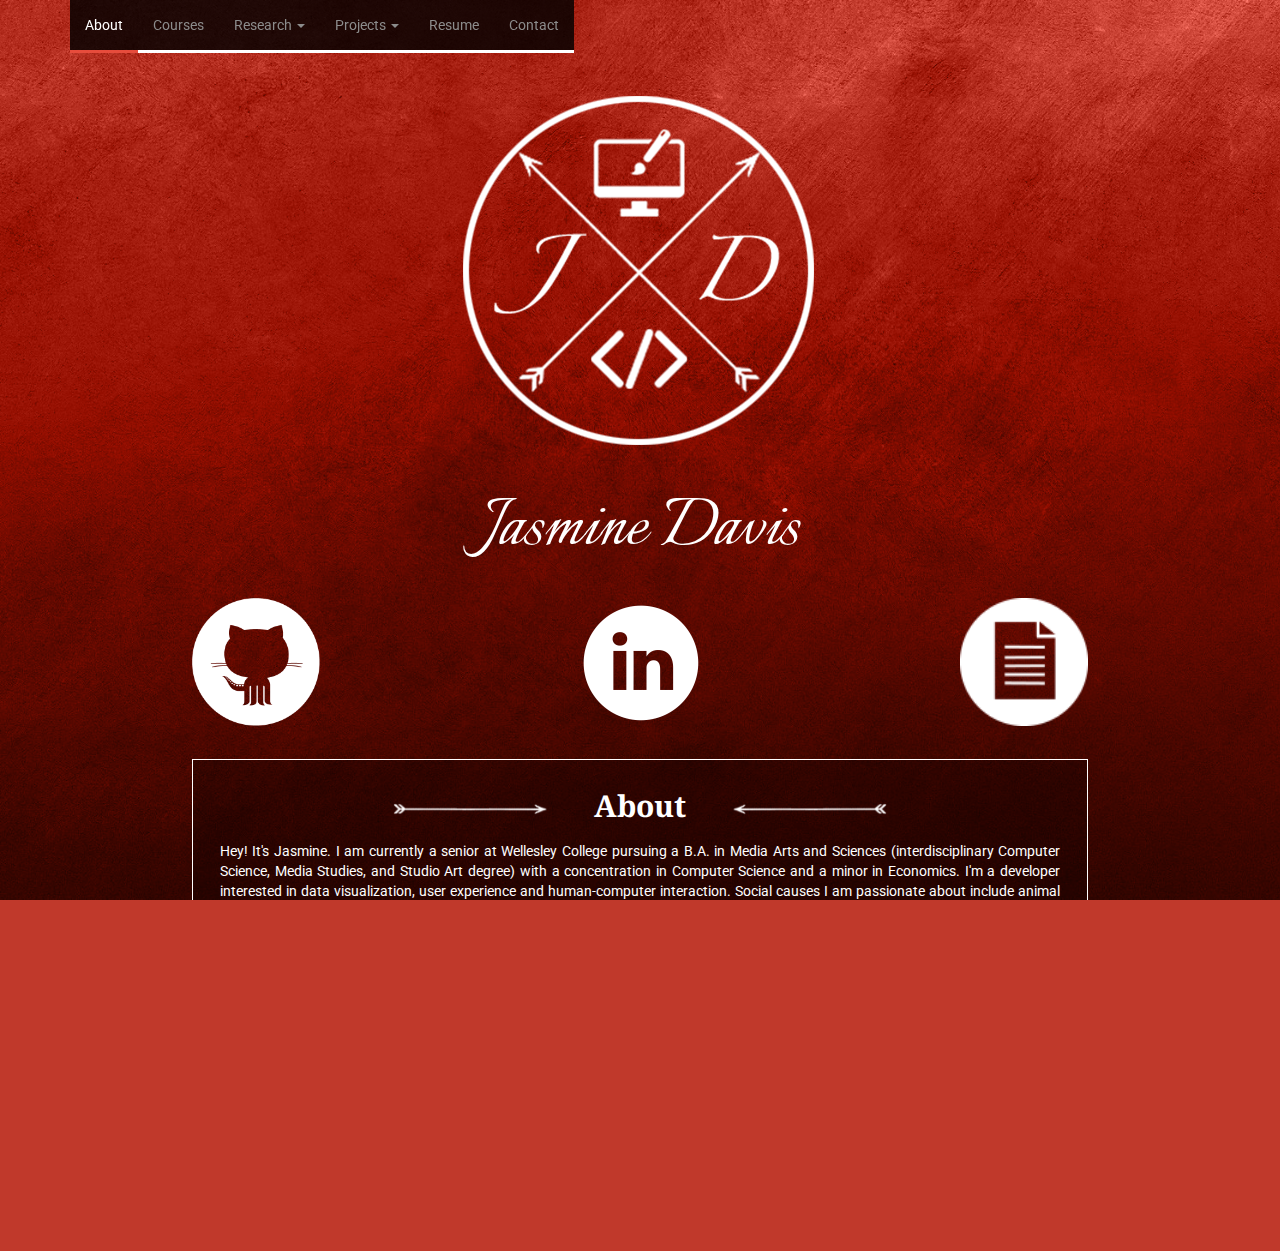
<file: index.html>
<!DOCTYPE html>
<!--
FILE NAME: index.html
WRITTEN BY: Jasmine Davis
DATE: September 24, 2016
Last Modified: 5/9/17
PURPOSE: Home page for personal website.
-->

<html lang="en">

  <head>
    <meta charset="utf-8">
    <meta http-equiv="X-UA-Compatible" content="IE=edge">
    <meta name="viewport" content="width=device-width, initial-scale=1">
    <meta name="author" content="Jasmine Davis">
    <meta name="keywords" content="front end, front-end, user experience, UI, UX, user experience design, software developer, wellesley, wellesley college, jasmine davis, human-computer interaction, HCI "/>
    <meta name="description" content="Technical Portfolio & Personal Website of Jasmine Davis, Wellesley College '17"/>
    <meta property="og:title" content="Technical Portfolio of Jasmine Davis, Wellesley College '17"/>
    <meta property="og:type" content="personal.website"/>
    <meta property="og:description" content="Technical Portfolio & Personal Website of Jasmine Davis, Wellesley College '17"/>

    <title>Technical Portfolio of Jasmine Davis, Wellesley College '17</title>
    <!--
    <meta property=”og:image” content=”???”/> //use this to sepcify the square image that accompanies websites shared on Facebook
    <meta property=”og:url” content=”http://jdavis4.github.io”/>
    -->

    <!-- CSS -->
    <link href="css/bootstrap.min.css" rel="stylesheet">
    <link href="css/style.css" rel="stylesheet">

    <!-- HTML5 shim and Respond.js for IE8 support of HTML5 elements and media queries -->
    <!-- WARNING: Respond.js doesn't work if you view the page via file:// -->
    <!--[if lt IE 9]>
      <script src="https://oss.maxcdn.com/html5shiv/3.7.3/html5shiv.min.js"></script>
      <script src="https://oss.maxcdn.com/respond/1.4.2/respond.min.js"></script>
    <![endif]-->

  </head>

  <body>
    <!-- SCRIPTS -->
    <!-- jQuery (necessary for Bootstrap's JavaScript plugins) -->
    <script src="https://ajax.googleapis.com/ajax/libs/jquery/1.12.4/jquery.min.js"></script>
    <!-- Include all compiled plugins (below), or include individual files as needed -->
    <script src="js/bootstrap.min.js"></script>


    <!-- WEBSITE CONTENT -->
    <header>
      <!-- NAVIGATION BAR -->
      <nav class="navbar navbar-default navbar-static-top">
        <div class="container-fluid container">
          <!-- Brand and toggle get grouped for better mobile display -->
          <div class="navbar-header">
            <button type="button" class="navbar-toggle collapsed" data-toggle="collapse" data-target="#bs-example-navbar-collapse-1" aria-expanded="false">
              <span class="sr-only">Toggle navigation</span>
              <span class="icon-bar"></span>
              <span class="icon-bar"></span>
              <span class="icon-bar"></span>
            </button>
          </div>

          <!-- Collect the nav links, forms, and other content for toggling -->
          <div class="collapse navbar-collapse" id="bs-example-navbar-collapse-1">
            <ul class="nav navbar-nav">
              <li class="active"><a href="./index.html">About <span class="sr-only">(current)</span></a></li>
              <li><a href="./courses.html">Courses</a></li>
              <!-- NAVIGATION BAR: Research -->
              <li class="dropdown">
                <a href="./research.html" class="dropdown-toggle" data-toggle="dropdown" role="button" aria-haspopup="true" aria-expanded="false">Research <span class="caret"></span></a>
                <ul class="dropdown-menu">
                  <li><a href="./research.html#tangibac">BacToMars (2017)</a></li>
                  <li><a href="./research.html#holomuse">HoloMuse (2017)</a></li>
                  <li><a href="./research.html#pgp">Personal Genomics (2015)</a></li>
                  <li><a href="./research.html#bci">Brain-Computer Interaction (2014)</a></li>
                </ul>
              </li>
              <!-- NAVIGATION BAR: Projects -->
              <li class="dropdown">
                <a href="./projects.html" class="dropdown-toggle" data-toggle="dropdown" role="button" aria-haspopup="true" aria-expanded="false">Projects <span class="caret"></span></a>
                <ul class="dropdown-menu">
                  <li><a href="./projects.html">This page is being updated!</a></li>
                  <!-- <li><a href="./projects.html#claw">The Claw Animation (2013)</a></li>
                  <li><a href="./projects.html#scrabble">Scrabble (2014)</a></li>
                  <li><a href="./projects.html#kinoma">Kinoma (2014)</a></li>
                  <li><a href="./projects.html#munchmate">MunchMate (2015)</a></li>
                  <li><a href="./projects.html#hbs">Harvard Business School Work Time Summary Visualization (2015)</a></li>
                  <li><a href="./projects.html#dory">Dory Fish Tank Interactable Animation (2015)</a></li>
                  <li><a href="./projects.html#catastrohphe">CATastrohphe (2016)</a></li>
                  <li><a href="./projects.html#mummys-return">Mummy's Return (2016)</a></li>
                  <li><a href="./projects.html#pih-stork-solutions">PIH Stork Solutions (WHACK 2016)</a></li> -->
                </ul>
              </li>
              <li><a href="https://drive.google.com/file/d/0B0dba4gXOazwc2tCT2NlbG1IYTQ/view?usp=sharing">Resume</a></li>
              <li><a href="./contact.html">Contact</a></li>
            </ul>
          </div><!-- /.navbar-collapse -->
        </div><!-- /.container-fluid -->
      </nav>
    </header>

    <!-- PERSONAL ICON IMG & NAME HEADER -->
    <img id="resume-icon" class="centered" src="images/resume-icon-white.png" alt="Resume Icon">
    <h1 class="section-header">Jasmine Davis</h1>
    <!-- GITHUB/LINKEDIN/RESUME LINKS & ICON -->
    <div class="inline">
      <a href="https://github.com/jdavis4" class="spacer"><img class="logo" src="./images/github-logo-round2.png" alt="GitHub" title="GitHub"></a>
      <a href="https://www.linkedin.com/in/jasminedavis4" class="spacer"><img class="logo" src="./images/linkedin-logo-round.png" alt="LinkedIn" title="LinkedIn"></a>
      <a href="https://drive.google.com/file/d/0B0dba4gXOazwc2tCT2NlbG1IYTQ/view?usp=sharing" class="spacer"><img class="logo" src="./images/resume-logo-round.png" alt="Resume" title="Resume"></a>
    </div>



    <div class="section-content">
      <div class="inline"> <h2 class="section-header">
        <img class="spacer" src="./images/arrow-right.png" alt="Right arrow space holder">
        <em>About</em>
        <img class="spacer" src="./images/arrow-left.png" alt="Left arrow space holder">
      </h2></div>
      <p>Hey! It's Jasmine. I am currently a senior at Wellesley College pursuing a B.A. in
      Media Arts and Sciences (interdisciplinary Computer Science, Media Studies,
      and Studio Art degree) with a concentration in Computer Science and a
      minor in Economics. I'm a developer interested in data visualization,
      user experience and human-computer interaction. Social causes I am passionate about include animal welfare and outreach to minorities and children within the tech world, exposing them to the wealth of opportunities that are available. Outside of academics, I love fencing, equestrian, and reading. You can often find me out and about in Boston, on the hunt for the best coffee shops.</p>
      <img
        id="about-me-icon"
        class="img-circle centered"
        src="images/jasmine+rey.jpg"
        alt="Jasmine and her dog, Rey"
        width="150"
        >
        <p style="text-align: center; "><i>This website is in the process of being redesigned, updated, and optimized for mobile interfaces. <br> Incomplete pages or content will be completed soon.<br> Thank you for stopping by!<br> - Jasmine</i></p>
    </div>

    <footer>    </footer>
  </body>

</html>
</file>
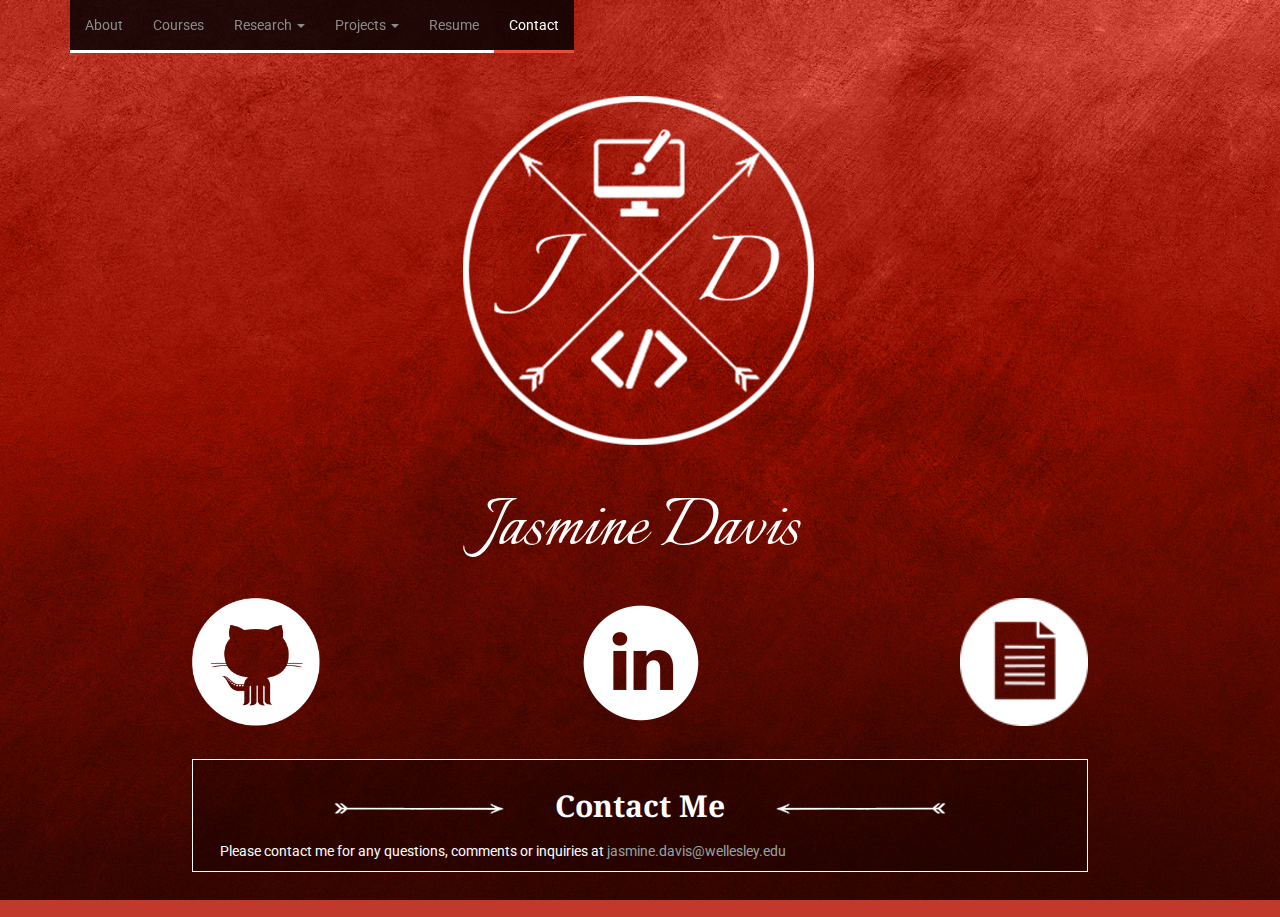
<file: contact.html>
<!DOCTYPE html>
<!--
FILE NAME: index.html
WRITTEN BY: Jasmine Davis
DATE: September 24, 2016
PURPOSE: Home page for personal website.
-->

<html lang="en">

  <head>
    <meta charset="utf-8">
    <meta http-equiv="X-UA-Compatible" content="IE=edge">
    <meta name="viewport" content="width=device-width, initial-scale=1">
    <meta name="author" content="Jasmine Davis">
    <meta name="keywords" content="front end, front-end, user experience, UI, UX, user experience design, software developer, wellesley, wellesley college, jasmine davis, human-computer interaction, HCI "/>
    <meta name="description" content="Technical Portfolio & Personal Website of Jasmine Davis, Wellesley College '17"/>
    <meta property="og:title" content="Technical Portfolio of Jasmine Davis, Wellesley College '17"/>
    <meta property="og:type" content="personal.website"/>
    <meta property="og:description" content="Technical Portfolio & Personal Website of Jasmine Davis, Wellesley College '17"/>

    <title>Technical Portfolio of Jasmine Davis, Wellesley College '17</title>
    <!--
    <meta property=”og:image” content=”???”/> //use this to sepcify the square image that accompanies websites shared on Facebook
    <meta property=”og:url” content=”http://jdavis4.github.io”/>
    -->

    <!-- CSS -->
    <link href="css/bootstrap.min.css" rel="stylesheet">
    <link href="css/style.css" rel="stylesheet">

    <!-- HTML5 shim and Respond.js for IE8 support of HTML5 elements and media queries -->
    <!-- WARNING: Respond.js doesn't work if you view the page via file:// -->
    <!--[if lt IE 9]>
      <script src="https://oss.maxcdn.com/html5shiv/3.7.3/html5shiv.min.js"></script>
      <script src="https://oss.maxcdn.com/respond/1.4.2/respond.min.js"></script>
    <![endif]-->

  </head>

  <body>
    <!-- SCRIPTS -->
    <!-- jQuery (necessary for Bootstrap's JavaScript plugins) -->
    <script src="https://ajax.googleapis.com/ajax/libs/jquery/1.12.4/jquery.min.js"></script>
    <!-- Include all compiled plugins (below), or include individual files as needed -->
    <script src="js/bootstrap.min.js"></script>


    <!-- WEBSITE CONTENT -->
    <header>
      <!-- NAVIGATION BAR -->
      <nav class="navbar navbar-default navbar-static-top">
        <div class="container-fluid container">
          <!-- Brand and toggle get grouped for better mobile display -->
          <div class="navbar-header">
            <button type="button" class="navbar-toggle collapsed" data-toggle="collapse" data-target="#bs-example-navbar-collapse-1" aria-expanded="false">
              <span class="sr-only">Toggle navigation</span>
              <span class="icon-bar"></span>
              <span class="icon-bar"></span>
              <span class="icon-bar"></span>
            </button>
            <!-- <a class="navbar-brand" href="#">!</a> -->
          </div>

          <!-- Collect the nav links, forms, and other content for toggling -->
          <div class="collapse navbar-collapse" id="bs-example-navbar-collapse-1">
            <ul class="nav navbar-nav">
              <li><a href="./index.html">About <span class="sr-only">(current)</span></a></li>
              <li><a href="./courses.html">Courses</a></li>
              <!-- NAVIGATION BAR: Research -->
              <li class="dropdown">
                <a href="./research.html" class="dropdown-toggle" data-toggle="dropdown" role="button" aria-haspopup="true" aria-expanded="false">Research <span class="caret"></span></a>
                <ul class="dropdown-menu">
                  <li><a href="./research.html#tangibac">BacToMars (2017)</a></li>
                  <li><a href="./research.html#holomuse">HoloMuse (2017)</a></li>
                  <li><a href="./research.html#pgp">Personal Genomics (2015)</a></li>
                  <li><a href="./research.html#bci">Brain-Computer Interaction (2014)</a></li>
                </ul>
              </li>
              <!-- NAVIGATION BAR: Projects -->
              <li class="dropdown">
                <a href="./projects.html" class="dropdown-toggle" data-toggle="dropdown" role="button" aria-haspopup="true" aria-expanded="false">Projects <span class="caret"></span></a>
                <ul class="dropdown-menu">
                  <li><a href="./projects.html">This page is being updated!</a></li>
                  <!-- <li><a href="./projects.html#claw">The Claw Animation (2013)</a></li>
                  <li><a href="./projects.html#scrabble">Scrabble (2014)</a></li>
                  <li><a href="./projects.html#kinoma">Kinoma (2014)</a></li>
                  <li><a href="./projects.html#munchmate">MunchMate (2015)</a></li>
                  <li><a href="./projects.html#hbs">Harvard Business School Work Time Summary Visualization (2015)</a></li>
                  <li><a href="./projects.html#dory">Dory Fish Tank Interactable Animation (2015)</a></li>
                  <li><a href="./projects.html#catastrohphe">CATastrohphe (2016)</a></li>
                  <li><a href="./projects.html#mummys-return">Mummy's Return (2016)</a></li>
                  <li><a href="./projects.html#pih-stork-solutions">PIH Stork Solutions (WHACK 2016)</a></li> -->
                </ul>
              </li>
              <li><a href="https://drive.google.com/file/d/0B0dba4gXOazwc2tCT2NlbG1IYTQ/view?usp=sharing">Resume</a></li>
              <li class="active"><a href="./contact.html">Contact <span class="sr-only">(current)</span></a></li>
            </ul>
          </div><!-- /.navbar-collapse -->
        </div><!-- /.container-fluid -->
      </nav>
    </header>

    <!-- PERSONAL ICON IMG & NAME HEADER -->
    <img id="resume-icon" class="centered" src="images/resume-icon-white.png" alt="Resume Icon">
    <h1 class="section-header">Jasmine Davis</h1>
    <!-- GITHUB/LINKEDIN/RESUME LINKS & ICON -->
    <div class="inline">
      <a href="https://github.com/jdavis4" class="spacer"><img class="logo" src="./images/github-logo-round2.png" alt="GitHub" title="GitHub"></a>
      <a href="https://www.linkedin.com/in/jasminedavis4" class="spacer"><img class="logo" src="./images/linkedin-logo-round.png" alt="LinkedIn" title="LinkedIn"></a>
      <a href="https://drive.google.com/file/d/0B0dba4gXOazwc2tCT2NlbG1IYTQ/view?usp=sharing" class="spacer"><img class="logo" src="./images/resume-logo-round.png" alt="Resume" title="Resume"></a>
    </div>



    <div class="section-content">
      <div class="inline"> <h2 class="section-header">
        <img class="spacer" src="./images/arrow-right.png" alt="Right arrow space holder">
        <em>Contact Me</em>
        <img class="spacer" src="./images/arrow-left.png" alt="Left arrow space holder">
      </h2></div>
      <p>Please contact me for any questions, comments or inquiries at <a href="mailto:jasmine.davis@wellesley.edu?subject=Mail from Personal Website">jasmine.davis@wellesley.edu</a> </p>
    </div>


    <footer>    </footer>
  </body>

</html>
</file>
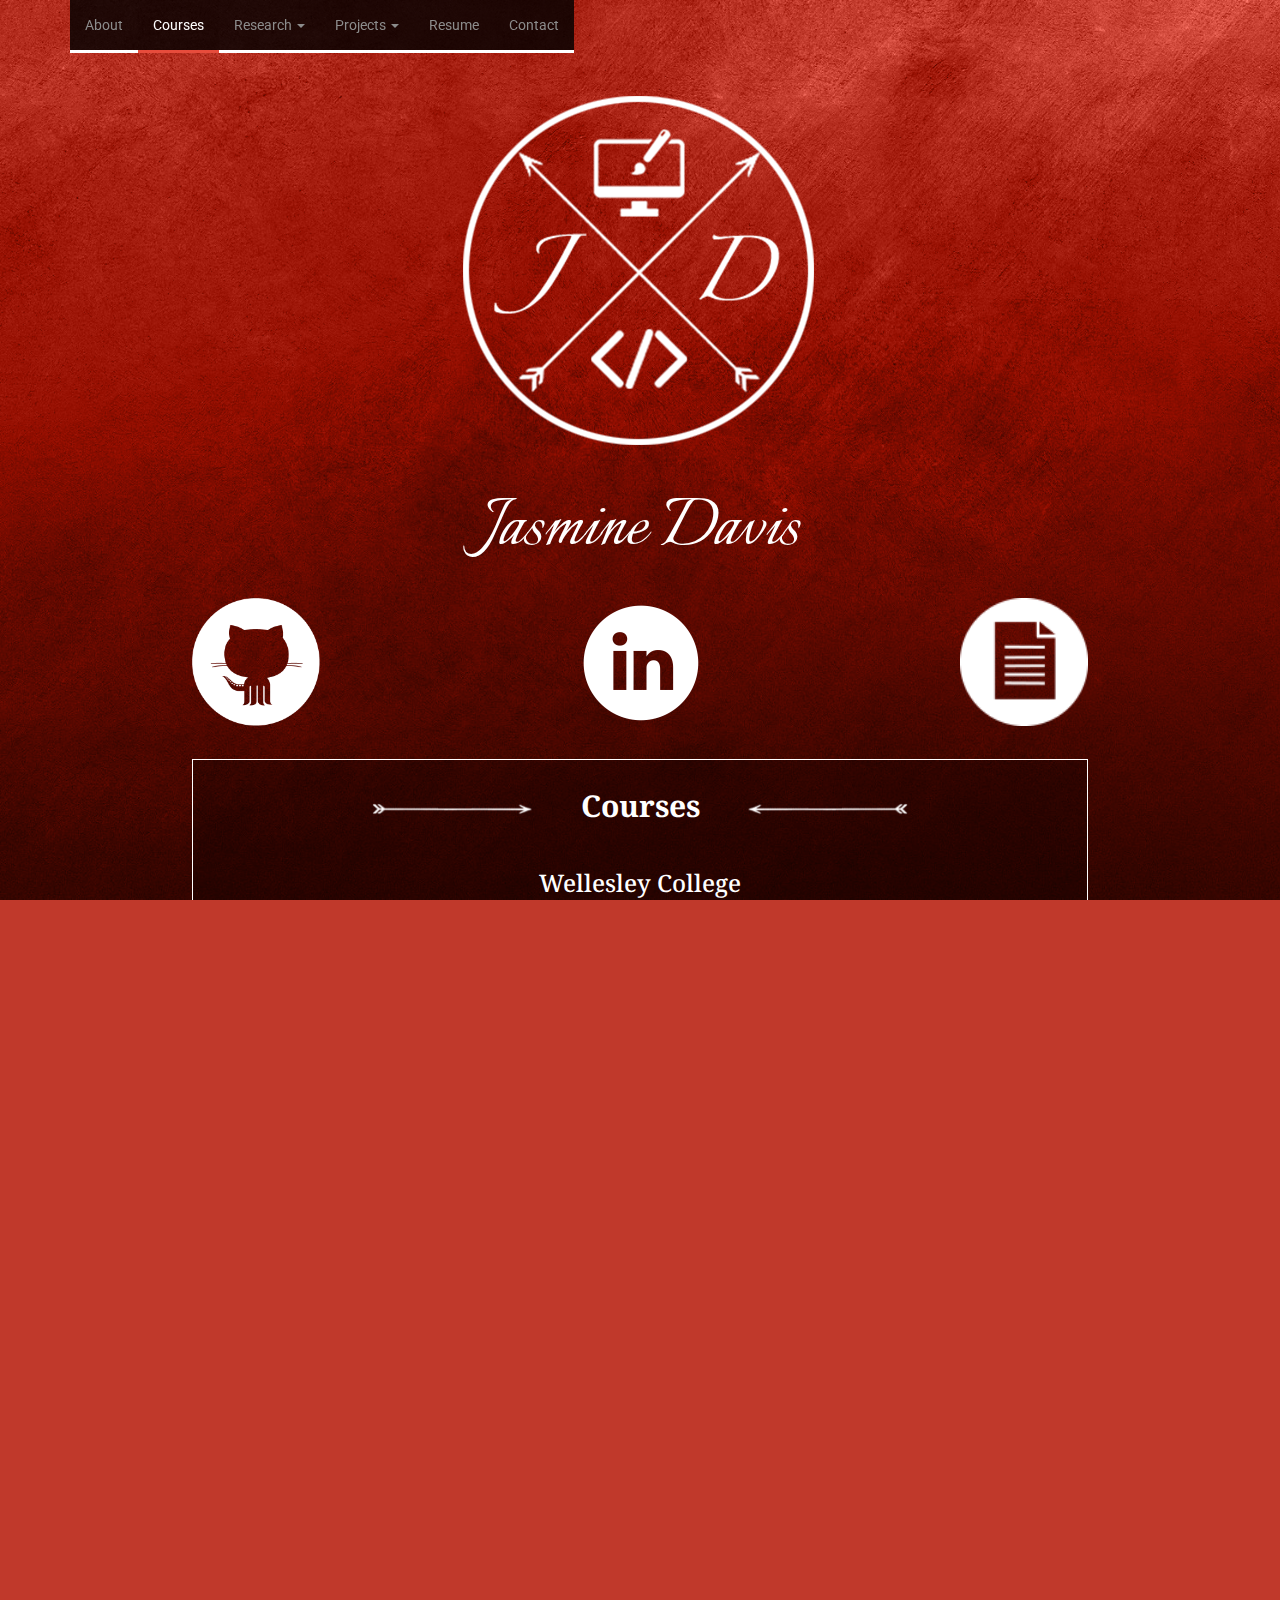
<file: courses.html>
<!DOCTYPE html>
<!--
FILE NAME: courses.html
WRITTEN BY: Jasmine Davis
DATE: September 24, 2016
Last Modified: May 9, 2017
PURPOSE: Courses page for personal website.
-->

<html lang="en">

  <head>
    <meta charset="utf-8">
    <meta http-equiv="X-UA-Compatible" content="IE=edge">
    <meta name="viewport" content="width=device-width, initial-scale=1">
    <meta name="author" content="Jasmine Davis">
    <meta name="keywords" content="front end, front-end, user experience, UI, UX, user experience design, software developer, wellesley, wellesley college, jasmine davis, human-computer interaction, HCI "/>
    <meta name="description" content="Technical Portfolio & Personal Website of Jasmine Davis, Wellesley College '17"/>
    <meta property="og:title" content="Technical Portfolio of Jasmine Davis, Wellesley College '17"/>
    <meta property="og:type" content="personal.website"/>
    <meta property="og:description" content="Technical Portfolio & Personal Website of Jasmine Davis, Wellesley College '17"/>

    <title>Technical Portfolio of Jasmine Davis, Wellesley College '17</title>
    <!--
    <meta property=”og:image” content=”???”/> //use this to sepcify the square image that accompanies websites shared on Facebook
    <meta property=”og:url” content=”http://jdavis4.github.io”/>
    -->

    <!-- CSS -->
    <link href="css/bootstrap.min.css" rel="stylesheet">
    <link href="css/style.css" rel="stylesheet">

    <!-- HTML5 shim and Respond.js for IE8 support of HTML5 elements and media queries -->
    <!-- WARNING: Respond.js doesn't work if you view the page via file:// -->
    <!--[if lt IE 9]>
      <script src="https://oss.maxcdn.com/html5shiv/3.7.3/html5shiv.min.js"></script>
      <script src="https://oss.maxcdn.com/respond/1.4.2/respond.min.js"></script>
    <![endif]-->

  </head>

  <body>
    <!-- SCRIPTS -->
    <!-- jQuery (necessary for Bootstrap's JavaScript plugins) -->
    <script src="https://ajax.googleapis.com/ajax/libs/jquery/1.12.4/jquery.min.js"></script>
    <!-- Include all compiled plugins (below), or include individual files as needed -->
    <script src="js/bootstrap.min.js"></script>


    <!-- WEBSITE CONTENT -->
    <header>
      <!-- NAVIGATION BAR -->
      <nav class="navbar navbar-default navbar-static-top">
        <div class="container-fluid container">
        <!-- Brand and toggle get grouped for better mobile display -->
        <div class="navbar-header">
          <button type="button" class="navbar-toggle collapsed" data-toggle="collapse" data-target="#bs-example-navbar-collapse-1" aria-expanded="false">
            <span class="sr-only">Toggle navigation</span>
            <span class="icon-bar"></span>
            <span class="icon-bar"></span>
            <span class="icon-bar"></span>
          </button>
          <!-- <a class="navbar-brand" href="#">!</a> -->
        </div>

        <!-- Collect the nav links, forms, and other content for toggling -->
        <div class="collapse navbar-collapse" id="bs-example-navbar-collapse-1">
          <ul class="nav navbar-nav">
            <li><a href="./index.html">About</a></li>
            <li class="active"><a href="./courses.html">Courses<span class="sr-only">(current)</span></a></li>
            <!-- NAVIGATION BAR: Research -->
            <li class="dropdown">
              <a href="./research.html" class="dropdown-toggle" data-toggle="dropdown" role="button" aria-haspopup="true" aria-expanded="false">Research <span class="caret"></span></a>
              <ul class="dropdown-menu">
                <li><a href="./research.html#tangibac">BacToMars (2017)</a></li>
                <li><a href="./research.html#holomuse">HoloMuse (2017)</a></li>
                <li><a href="./research.html#pgp">Personal Genomics (2015)</a></li>
                <li><a href="./research.html#bci">Brain-Computer Interaction (2014)</a></li>
              </ul>
            </li>
            <!-- NAVIGATION BAR: Projects -->
            <li class="dropdown">
              <a href="./projects.html" class="dropdown-toggle" data-toggle="dropdown" role="button" aria-haspopup="true" aria-expanded="false">Projects <span class="caret"></span></a>
              <ul class="dropdown-menu">
                <li><a href="./projects.html">This page is being updated!</a></li>
                <!-- <li><a href="./projects.html#claw">The Claw Animation (2013)</a></li>
                <li><a href="./projects.html#scrabble">Scrabble (2014)</a></li>
                <li><a href="./projects.html#kinoma">Kinoma (2014)</a></li>
                <li><a href="./projects.html#munchmate">MunchMate (2015)</a></li>
                <li><a href="./projects.html#hbs">Harvard Business School Work Time Summary Visualization (2015)</a></li>
                <li><a href="./projects.html#dory">Dory Fish Tank Interactable Animation (2015)</a></li>
                <li><a href="./projects.html#catastrohphe">CATastrohphe (2016)</a></li>
                <li><a href="./projects.html#mummys-return">Mummy's Return (2016)</a></li>
                <li><a href="./projects.html#pih-stork-solutions">PIH Stork Solutions (WHACK 2016)</a></li> -->
              </ul>
            </li>
            <li><a href="https://drive.google.com/file/d/0B0dba4gXOazwc2tCT2NlbG1IYTQ/view?usp=sharing">Resume</a></li>
            <li><a href="./contact.html">Contact</a></li>
          </ul>
        </div><!-- /.navbar-collapse -->
      </div><!-- /.container-fluid -->
      </nav>
    </header>

    <!-- PERSONAL ICON IMG & NAME HEADER -->
    <img id="resume-icon" class="centered" src="images/resume-icon-white.png" alt="Personal Icon">
    <h1 class="section-header">Jasmine Davis</h1>
    <!-- GITHUB/LINKEDIN/RESUME LINKS & ICON -->
    <div class="inline">
      <a href="https://github.com/jdavis4" class="spacer"><img class="logo" src="./images/github-logo-round2.png" alt="GitHub" title="GitHub"></a>
      <a href="https://www.linkedin.com/in/jasminedavis4" class="spacer"><img class="logo" src="./images/linkedin-logo-round.png" alt="LinkedIn" title="LinkedIn"></a>
      <a href="https://drive.google.com/file/d/0B0dba4gXOazwc2tCT2NlbG1IYTQ/view?usp=sharing" class="spacer"><img class="logo" src="./images/resume-logo-round.png" alt="Resume" title="Resume"></a>
    </div>

    <!-- PAGE (courses.html) CONTENT -->
    <div class="section-content">
      <div class="inline"> <h2 class="section-header">
        <img class="spacer" src="./images/arrow-right.png" alt="Right arrow space holder">
        <em>Courses</em>
        <img class="spacer" src="./images/arrow-left.png" alt="Left arrow space holder">
      </h2></div>
      <p><h3 class="section-header">Wellesley College<br><small class="section-header-small">Wellesley, MA, USA</small></h3>
        <ul>
          <li>Computer Programming and Problem Solving (CS 111)</li>
          <li>Computing for the Socio-Techno Web (CS 115)</li>
          <li>Data Structures with Lab (CS 230)</li>
          <li>Human-Computer Interaction (CS 220)</li>
          <li>Computer Networks (CS 242)</li>
          <li>Tangible User Interfaces (CS 320)</li>
          <li>Intro to Computer Graphics (CS 307)</li>
          <li>Databases with Web Interfaces (CS 304)</li>
          <li>Media Arts and Science Independent Study (Data Visualization on MultiTaction screens) (MAS 350)</li>
          <li>Media Arts and Science Independent Study (Kinoma Competition) (MAS 350)</li>
          <li>Media Arts and Science Independent Study (HoloMuse) (MAS 350)</li>
          <li>2D Design (ARTS 109)</li>
          <li>Arts 115 Word & Image Studio (WRIT 115)</li>
          <li>Digital Imaging (ARTS 221)</li>
          <li>Dynamic User Interfaces (ARTS 255)</li>
          <li>Alternative Print Methods (ARTS 223)</li>
        </ul>
        <br>
        <ul>
          <li>Principles to Microeconomics (ECON 101)</li>
          <li>Principles to Macroeconomics (ECON 102)</li>
          <li>Intro to Probability and Statistical Methods (ECON 103)</li>
          <li>Health Economics (ECON 232)</li>
          <li>Environmental and Resource Economics (ECON 282)</li>
        </ul>
      </p>

      <p>
        <h3 class="section-header">Danish Institute of Study Abroad<br><small class="section-header-small">Copenhagen, Denmark</small></h3>
        <ul>
          <li>Digital Media and Marketng</li>
          <li>Game Development: Programming and Practice</li>
          <li>Artificial Intelligence</li>
    </div>

    <footer>
    </footer
  </body>

</html>
</file>
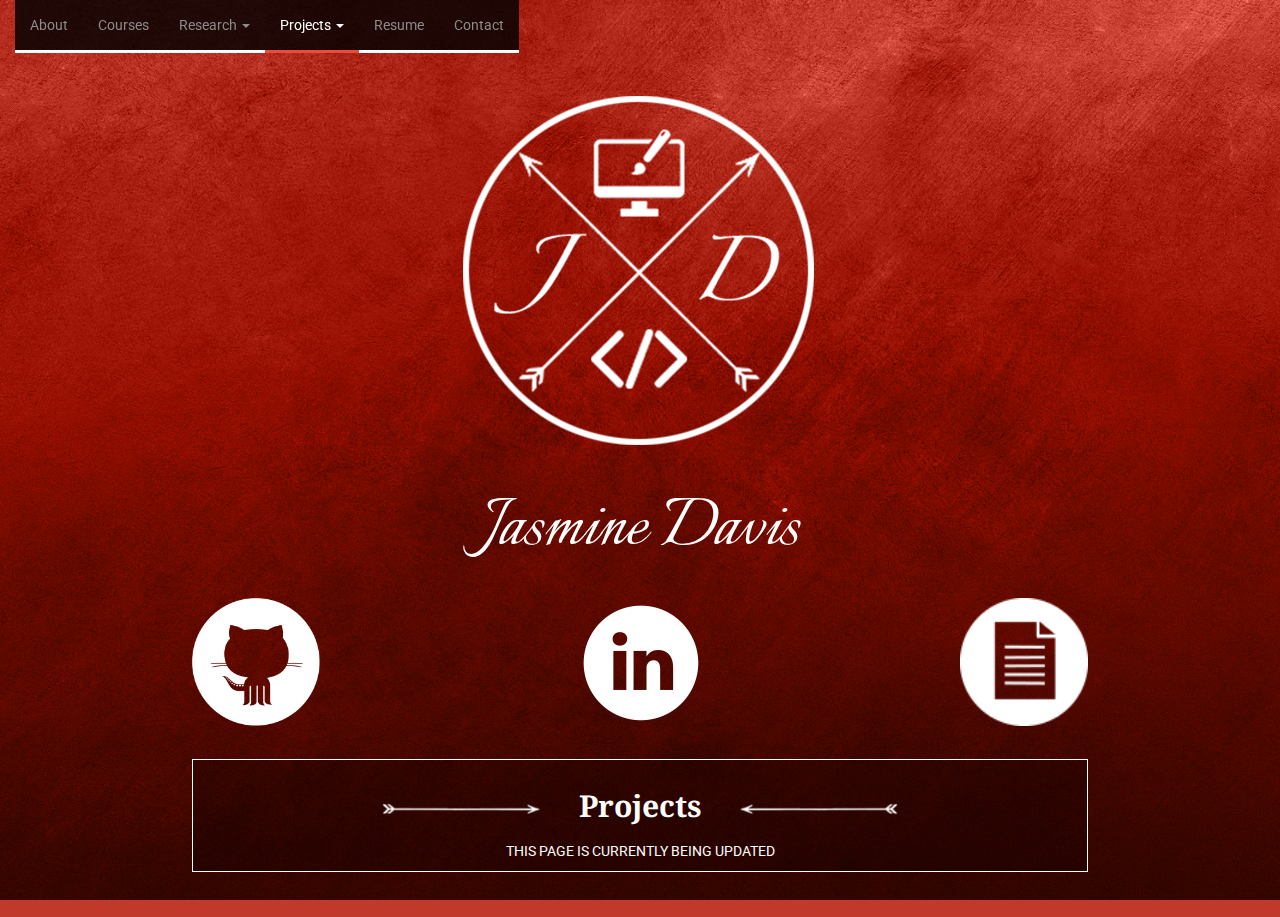
<file: projects.html>
<!DOCTYPE html>
<!--
FILE NAME: projects.html
WRITTEN BY: Jasmine Davis
DATE WRITTEN: September 24, 2016
LAST MODIFIED: October 22, 2016
PURPOSE: Project page for personal website.
-->

<html lang="en">

  <head>
    <meta charset="utf-8">
    <meta http-equiv="X-UA-Compatible" content="IE=edge">
    <meta name="viewport" content="width=device-width, initial-scale=1">
    <meta name="author" content="Jasmine Davis">
    <meta name="keywords" content="front end, front-end, user experience, UI, UX, user experience design, software developer, wellesley, wellesley college, jasmine davis, human-computer interaction, HCI "/>
    <meta name="description" content="Technical Portfolio & Personal Website of Jasmine Davis, Wellesley College '17"/>
    <meta property="og:title" content="Technical Portfolio of Jasmine Davis, Wellesley College '17"/>
    <meta property="og:type" content="personal.website"/>
    <meta property="og:description" content="Technical Portfolio & Personal Website of Jasmine Davis, Wellesley College '17"/>

    <title>Technical Portfolio of Jasmine Davis, Wellesley College '17</title>
    <!--
    <meta property=”og:image” content=”???”/> //use this to sepcify the square image that accompanies websites shared on Facebook
    <meta property=”og:url” content=”http://jdavis4.github.io”/>
    -->

    <!-- CSS -->
    <link href="css/bootstrap.min.css" rel="stylesheet">
    <link href="css/style.css" rel="stylesheet">

    <!-- HTML5 shim and Respond.js for IE8 support of HTML5 elements and media queries -->
    <!-- WARNING: Respond.js doesn't work if you view the page via file:// -->
    <!--[if lt IE 9]>
      <script src="https://oss.maxcdn.com/html5shiv/3.7.3/html5shiv.min.js"></script>
      <script src="https://oss.maxcdn.com/respond/1.4.2/respond.min.js"></script>
    <![endif]-->

  </head>

  <body>
    <!-- SCRIPTS -->
    <!-- jQuery (necessary for Bootstrap's JavaScript plugins) -->
    <script src="https://ajax.googleapis.com/ajax/libs/jquery/1.12.4/jquery.min.js"></script>
    <!-- Include all compiled plugins (below), or include individual files as needed -->
    <script src="js/bootstrap.min.js"></script>


    <!-- WEBSITE CONTENT -->
    <header >
      <!-- NAVIGATION BAR -->
      <nav class="navbar navbar-default navbar-static-top">
        <div class="container-fluid">
          <!-- Brand and toggle get grouped for better mobile display -->
          <div class="navbar-header" >
            <button type="button" class="navbar-toggle collapsed" data-toggle="collapse" data-target="#bs-example-navbar-collapse-1" aria-expanded="false">
              <span class="sr-only">Toggle navigation</span>
              <span class="icon-bar"></span>
              <span class="icon-bar"></span>
              <span class="icon-bar"></span>
            </button>
            <!-- <a class="navbar-brand" href="#">!</a> -->
          </div>

          <!-- Collect the nav links, forms, and other content for toggling -->
          <div class="collapse navbar-collapse" id="bs-example-navbar-collapse-1">
            <ul class="nav navbar-nav">
              <li><a href="./index.html">About</a></li>
              <li><a href="./courses.html">Courses</a></li>
              <!-- NAVIGATION BAR: Research -->
              <li class="dropdown">
                <a href="./research.html" class="dropdown-toggle" data-toggle="dropdown" role="button" aria-haspopup="true" aria-expanded="false">Research <span class="caret"></span></a>
                <ul class="dropdown-menu">
                  <li><a href="./research.html#tangibac">BacToMars (2017)</a></li>
                  <li><a href="./research.html#holomuse">HoloMuse (2017)</a></li>
                  <li><a href="./research.html#pgp">Personal Genomics (2015)</a></li>
                  <li><a href="./research.html#bci">Brain-Computer Interaction (2014)</a></li>
                </ul>
              </li>
              <!-- NAVIGATION BAR: Projects -->
              <li class="dropdown active">
                <a href="./projects.html" class="dropdown-toggle" data-toggle="dropdown" role="button" aria-haspopup="true" aria-expanded="false">Projects <span class="caret"></span><span class="sr-only">(current)</span></a>
                <ul class="dropdown-menu">
                  <li><a href="./projects.html">This page is being updated!</a></li>
                  <!-- <li><a href="./projects.html#claw">The Claw Animation (2013)</a></li>
                  <li><a href="./projects.html#scrabble">Scrabble (2014)</a></li>
                  <li><a href="./projects.html#kinoma">Kinoma (2014)</a></li>
                  <li><a href="./projects.html#munchmate">MunchMate (2015)</a></li>
                  <li><a href="./projects.html#hbs">Harvard Business School Work Time Summary Visualization (2015)</a></li>
                  <li><a href="./projects.html#dory">Dory Fish Tank Interactable Animation (2015)</a></li>
                  <li><a href="./projects.html#catastrohphe">CATastrohphe (2016)</a></li>
                  <li><a href="./projects.html#mummys-return">Mummy's Return (2016)</a></li>
                  <li><a href="./projects.html#pih-stork-solutions">PIH Stork Solutions (WHACK 2016)</a></li> -->
                </ul>
              </li>
              <li><a href="https://drive.google.com/file/d/0B0dba4gXOazwc2tCT2NlbG1IYTQ/view?usp=sharing">Resume</a></li>
              <li><a href="./contact.html">Contact</a></li>
            </ul>
          </div><!-- /.navbar-collapse -->
        </div><!-- /.container-fluid -->
      </nav>
    </header>

    <!-- PERSONAL ICON IMG & NAME HEADER -->
    <img id="resume-icon" class="centered" src="images/resume-icon-white.png" alt="Resume Icon">
    <h1 class="section-header">Jasmine Davis</h1>
    <!-- GITHUB/LINKEDIN/RESUME LINKS & ICON -->
    <div class="inline">
      <a href="https://github.com/jdavis4" class="spacer"><img class="logo" src="./images/github-logo-round2.png" alt="GitHub" title="GitHub"></a>
      <a href="https://www.linkedin.com/in/jasminedavis4" class="spacer"><img class="logo" src="./images/linkedin-logo-round.png" alt="LinkedIn" title="LinkedIn"></a>
      <a href="https://drive.google.com/file/d/0B0dba4gXOazwc2tCT2NlbG1IYTQ/view?usp=sharing" class="spacer"><img class="logo" src="./images/resume-logo-round.png" alt="Resume" title="Resume"></a>
    </div>


    <div class="section-content">
      <div class="inline"> <h2 class="section-header"><img class="spacer" src="./images/arrow-right.png"><em>Projects</em><img class="spacer" src="./images/arrow-left.png"></h2>
      </div>
      <p class="inline">THIS PAGE IS CURRENTLY BEING UPDATED</p>

      <!-- (Keep The Claw Animation, Kinoma, Munchmate, CATastrophe, Mummy's Return, PIH Stork Solutions?, HoloMuse, BacToMars, ClassChatter) -->

      <!-- <p>
        <div>
          <div class="row">
            <div class="col-xs-6 col-sm-4">
              <a href="http://devpost.com/software/whack_pih_team-7-8">
              <img class="thumbnail project-grid-img"
                   src="./images/projects/pih-stork-solutions.png"
                   alt="PIH Stork Solutions"
                   title="PIH Stork Solutions, Winner of Best Use of Vertica prize, WHACK 2016">
                 </a>
            </div>
            <div class="col-xs-6 col-sm-4">
              <img class="thumbnail project-grid-img"
                   src="./images/projects/mummys-return.png"
                   alt="Mummy's Return"
                   title="Mummy's Return, GameJam in Denmark, Spring 2016">
            </div>
            <div class="col-xs-6 col-sm-4">
              <img class="thumbnail project-grid-img"
                   src="./images/projects/catastrophe.jpg"
                   alt="CATastrophe"
                   title="CATastrophe, GameJam in Denmark, Spring 2016">
            </div>
          </div>

          <div class="row">
            <div class="col-xs-6 col-sm-4">
              <a href="http://cs.wellesley.edu/~jdavis4/cs307-graphics-project-final/project.html">
              <img class="thumbnail project-grid-img"
                   src="./images/projects/dory2.png"
                   alt="Dory Fish Animation Screenshot"
                   title="Dory Fish Tank Interactable Animation (2015) Screenshot">
                 </a>
            </div>
            <div class="col-xs-6 col-sm-4">
              <img class="thumbnail project-grid-img"
                   src="./images/projects/???"
                   alt="MunchMate"
                   title="MunchMate">
            </div>
              <div class="col-xs-6 col-sm-4">
                <img class="thumbnail project-grid-img"
                     src="./images/projects/???"
                     alt="HBS"
                     title="HBS">
              </div> -->

          <!-- <div class="row">
            <div class="col-xs-6 col-sm-4">
              <a href="http://jdavis486.wixsite.com/treadlight-timer">
                <img class="thumbnail project-grid-img"
                   src="./images/projects/kinoma.png"
                   alt="Kinoma"
                   title="Kinoma, UIST Student Innovation Contest 2015">
                 </a>
            </div>
            <div class="col-xs-6 col-sm-4">
              <img class="thumbnail project-grid-img"
                   src="./images/projects/???"
                   alt="Scrabble"
                   title="Scrabble">
            </div>
            <div class="col-xs-6 col-sm-4">
              <img class="thumbnail project-grid-img"
                   src="./images/projects/???"
                   alt="The Claw"
                   title="The Claw">
            </div>
          </div> -->

      <!-- THE CLAW ANIMATION (2013) -->
      <!-- <p>
        <div id="claw" class="inline">
              <img class="img-thumbnail" src="./images/???" alt="???" title="??">
              <img class="img-thumbnail" src="./images/???" alt="???" title="??">
          </div>
        <h3 class="section-header">The Claw Animation</h3>
        <p>wip</p>
      </p> -->

      <!-- SCRABBLE (2014)-->
      <!-- <p>
        <div id="scrabble" class="inline">
          <img class="img-thumbnail" src="#" alt="???" title="??">
          <img class="img-thumbnail" src="#" alt="???" title="??">
        </div>
        <h3 class="section-header">Scrabble</h3>
        <p>wip</p>
      </p> -->

      <!-- KINOMA (2014)-->
      <!-- <p>
        <div id="kinoma" class="inline">
          <img class="img-thumbnail" src="#" alt="???" title="??">
          <img class="img-thumbnail" src="#" alt="???" title="??">
        </div>
        <h3 class="section-header">Kinoma</h3>
        <p>wip</p>
      </p> -->

      <!-- MUNCHMATE (2015) -->
      <!-- <p>
        <div id="munchmate" class="inline">
          <img class="img-thumbnail" src="#" alt="???" title="??">
          <img class="img-thumbnail" src="#" alt="???" title="??">
        </div>
        <h3 class="section-header">MunchMate</h3>
        <p>wip</p>
      </p> -->

      <!-- HARVARD BUSINESS SCHOOL WORK TIME SUMMARY Visualization (2015) -->
      <!-- <p>
        <div id="hbs" class="inline">
          <img class="img-thumbnail" src="#" alt="???" title="??">
          <img class="img-thumbnail" src="#" alt="???" title="??">
        </div>
        <h3 class="section-header">Harvard Business School Work Time Summary Visualization</h3>
        <p>wip</p>
      </p> -->

      <!-- Dory Fish Tank Interactable Animation -->
      <!-- <p>
        <div id="dory" class="inline">
          <img class="img-thumbnail" src="#" alt="???" title="??">
          <img class="img-thumbnail" src="#" alt="???" title="??">
        </div>
        <h3 class="section-header">Dory Fish Tank Interactable Animation</h3>
        <p>wip</p>
      </p> -->

      <!-- CATASTROPHE -->
      <!-- <p>
        <div id="catastrophe" class="inline">
          <img class="img-thumbnail" src="#" alt="???" title="??">
          <img class="img-thumbnail" src="#" alt="???" title="??">
        </div>
        <h3 class="section-header">CATastrophe</h3>
        <p>wip</p>
      </p> -->

      <!-- Mummy's Return -->
      <!-- <p>
        <div id="mummys-return" class="inline">
          <img class="img-thumbnail" src="#" alt="???" title="??">
          <img class="img-thumbnail" src="#" alt="???" title="??">
        </div>
        <h3 class="section-header">Mummy's Return</h3>
        <p>wip</p>
      </p> -->

      <!-- PIH Stork Solutions -->
      <!-- <p>
        <div id="pih-stork-solutions" class="inline">
          <img class="img-thumbnail" src="#" alt="???" title="??">
          <img class="img-thumbnail" src="#" alt="???" title="??">
        </div>
        <h3 class="section-header">PIH Stork Solutions</h3>
        <p>wip</p>
      </p> -->

    </div>

    <footer>
    </footer>
  </body>

</html>
</file>
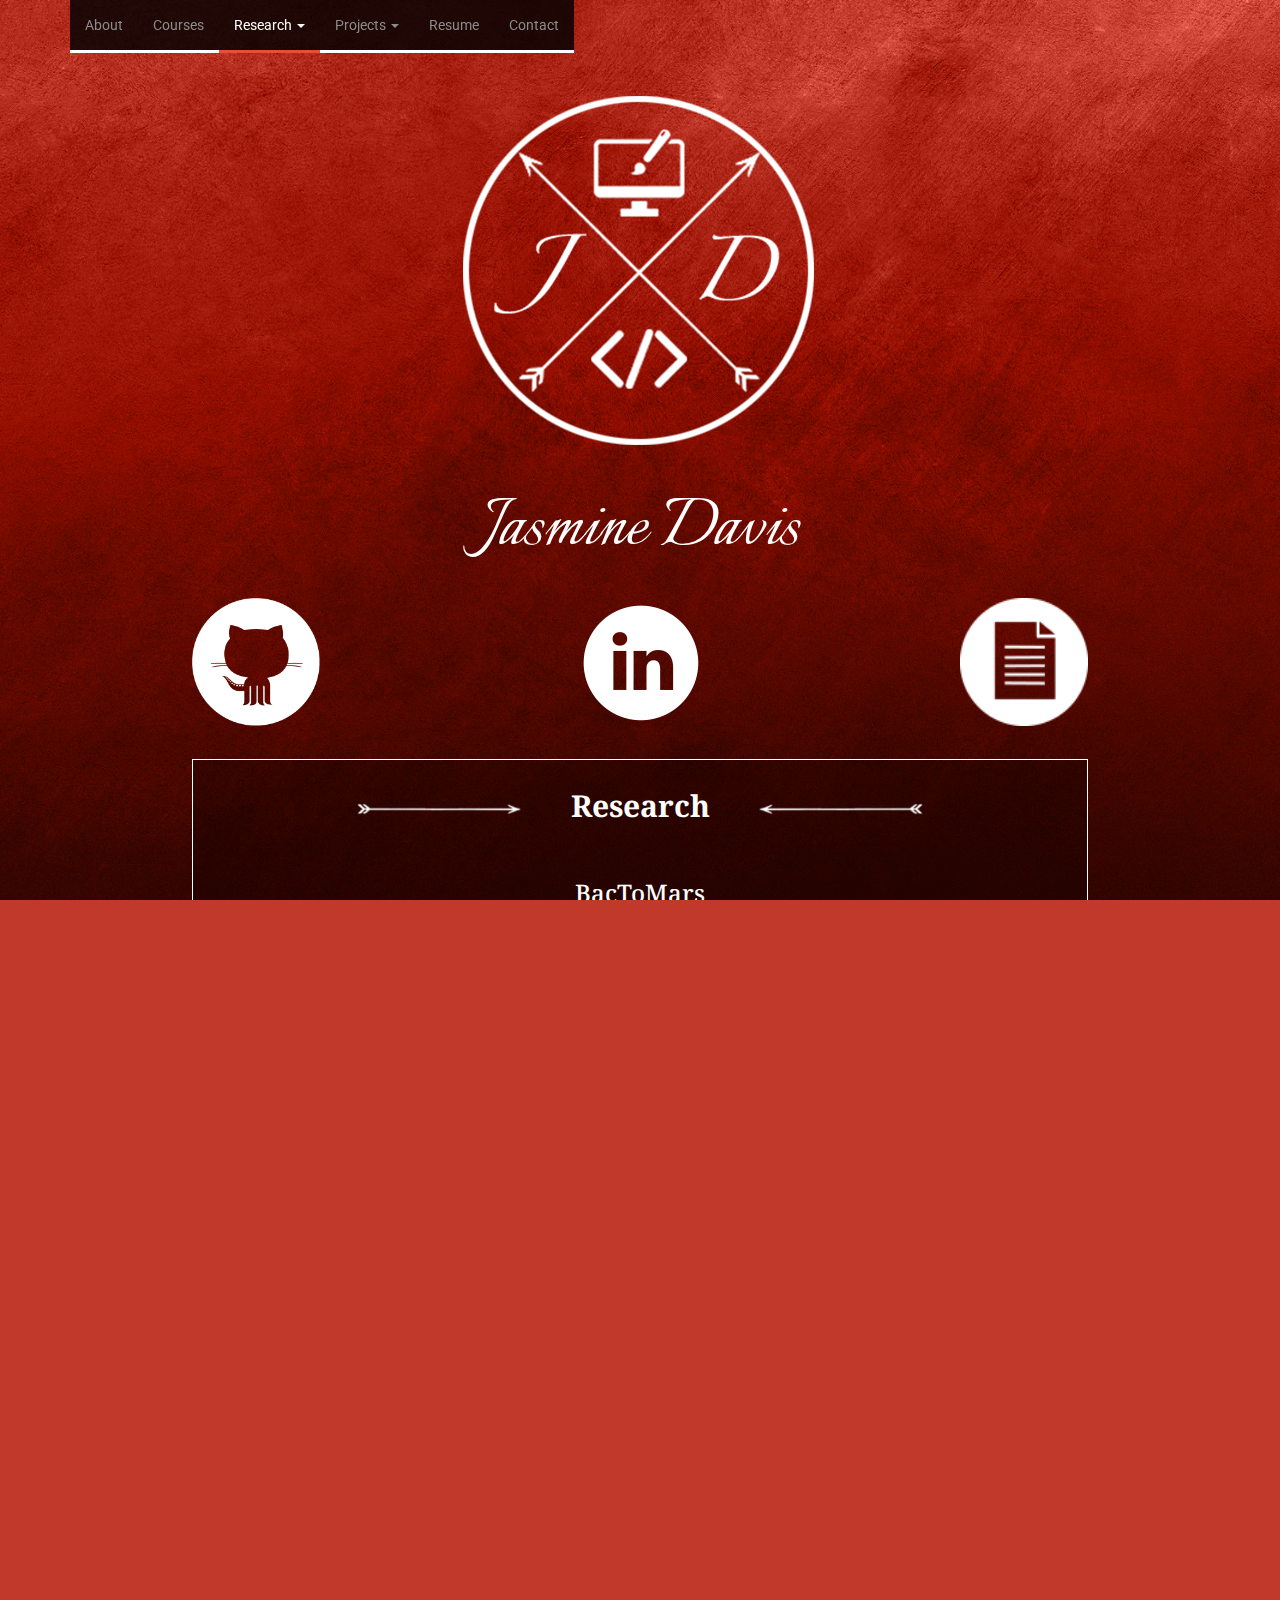
<file: research.html>
<!DOCTYPE html>
<!--
FILE NAME: research.html
WRITTEN BY: Jasmine Davis
WRITTEN DATE: September 24, 2016
LAST MODIFIED: October 22, 2016
PURPOSE: Research page for personal website.
-->

<html lang="en">

  <head>
    <meta charset="utf-8">
    <meta http-equiv="X-UA-Compatible" content="IE=edge">
    <meta name="viewport" content="width=device-width, initial-scale=1">
    <meta name="author" content="Jasmine Davis">
    <meta name="keywords" content="front end, front-end, user experience, UI, UX, user experience design, software developer, wellesley, wellesley college, jasmine davis, human-computer interaction, HCI "/>
    <meta name="description" content="Technical Portfolio & Personal Website of Jasmine Davis, Wellesley College '17"/>
    <meta property="og:title" content="Technical Portfolio of Jasmine Davis, Wellesley College '17"/>
    <meta property="og:type" content="personal.website"/>
    <meta property="og:description" content="Technical Portfolio & Personal Website of Jasmine Davis, Wellesley College '17"/>

    <title>Technical Portfolio of Jasmine Davis, Wellesley College '17</title>
    <!--
    <meta property=”og:image” content=”???”/> //use this to specify the square image that accompanies websites shared on Facebook
    <meta property=”og:url” content=”http://jdavis4.github.io”/>
    -->

    <!-- CSS -->
    <link href="css/bootstrap.min.css" rel="stylesheet">
    <link href="css/style.css" rel="stylesheet">

    <!-- HTML5 shim and Respond.js for IE8 support of HTML5 elements and media queries -->
    <!-- WARNING: Respond.js doesn't work if you view the page via file:// -->
    <!--[if lt IE 9]>
      <script src="https://oss.maxcdn.com/html5shiv/3.7.3/html5shiv.min.js"></script>
      <script src="https://oss.maxcdn.com/respond/1.4.2/respond.min.js"></script>
    <![endif]-->

  </head>

  <body>
    <!-- SCRIPTS -->
    <!-- jQuery (necessary for Bootstrap's JavaScript plugins) -->
    <script src="https://ajax.googleapis.com/ajax/libs/jquery/1.12.4/jquery.min.js"></script>
    <!-- Include all compiled plugins (below), or include individual files as needed -->
    <script src="js/bootstrap.min.js"></script>


    <!-- WEBSITE CONTENT -->
    <header>
      <!-- NAVIGATION BAR -->
      <nav class="navbar navbar-default navbar-static-top">
        <div class="container-fluid container">
          <!-- Brand and toggle get grouped for better mobile display -->
          <div class="navbar-header">
            <button type="button" class="navbar-toggle collapsed" data-toggle="collapse" data-target="#bs-example-navbar-collapse-1" aria-expanded="false">
              <span class="sr-only">Toggle navigation</span>
              <span class="icon-bar"></span>
              <span class="icon-bar"></span>
              <span class="icon-bar"></span>
            </button>
            <!-- <a class="navbar-brand" href="#">!</a> -->
          </div>

          <!-- Collect the nav links, forms, and other content for toggling -->
          <div class="collapse navbar-collapse" id="bs-example-navbar-collapse-1">
            <ul class="nav navbar-nav">
              <li><a href="./index.html">About</a></li>
              <li><a href="./courses.html">Courses</a></li>
              <!-- NAVIGATION BAR: Research -->
              <li class="dropdown active">
                <a href="./research.html" class="dropdown-toggle" data-toggle="dropdown" role="button" aria-haspopup="true" aria-expanded="false">Research <span class="caret"><span class="sr-only">(current)</span></span></a>
                <ul class="dropdown-menu">
                  <li><a href="./research.html#tangibac">BacToMars (2017)</a></li>
                  <li><a href="./research.html#holomuse">HoloMuse (2017)</a></li>
                  <li><a href="./research.html#pgp">Personal Genomics (2015)</a></li>
                  <li><a href="./research.html#bci">Brain-Computer Interaction (2014)</a></li>
                </ul>
              </li>
              <!-- NAVIGATION BAR: Projects -->
              <li class="dropdown">
                <a href="./projects.html" class="dropdown-toggle" data-toggle="dropdown" role="button" aria-haspopup="true" aria-expanded="false">Projects <span class="caret"></span></a>
                <ul class="dropdown-menu">
                  <li><a href="./projects.html">This page is being updated!</a></li>
                  <!-- <li><a href="./projects.html#claw">The Claw Animation (2013)</a></li>
                  <li><a href="./projects.html#scrabble">Scrabble (2014)</a></li>
                  <li><a href="./projects.html#kinoma">Kinoma (2014)</a></li>
                  <li><a href="./projects.html#munchmate">MunchMate (2015)</a></li>
                  <li><a href="./projects.html#hbs">Harvard Business School Work Time Summary Visualization (2015)</a></li>
                  <li><a href="./projects.html#dory">Dory Fish Tank Interactable Animation (2015)</a></li>
                  <li><a href="./projects.html#catastrohphe">CATastrohphe (2016)</a></li>
                  <li><a href="./projects.html#mummys-return">Mummy's Return (2016)</a></li>
                  <li><a href="./projects.html#pih-stork-solutions">PIH Stork Solutions (WHACK 2016)</a></li> -->
                </ul>
              </li>
              <li><a href="https://drive.google.com/file/d/0B0dba4gXOazwc2tCT2NlbG1IYTQ/view?usp=sharing">Resume</a></li>
              <li><a href="./contact.html">Contact</a></li>
            </ul>
          </div><!-- /.navbar-collapse -->
        </div><!-- /.container-fluid -->
      </nav>
    </header>

    <!-- PERSONAL ICON IMG & NAME HEADER -->
    <img id="resume-icon" class="centered" src="images/resume-icon-white.png" alt="Resume Icon">
    <h1 class="section-header">Jasmine Davis</h1>
    <!-- GITHUB/LINKEDIN/RESUME LINKS & ICON -->
    <div class="inline">
      <a href="https://github.com/jdavis4" class="spacer"><img class="logo" src="./images/github-logo-round2.png" alt="GitHub" title="GitHub"></a>
      <a href="https://www.linkedin.com/in/jasminedavis4" class="spacer"><img class="logo" src="./images/linkedin-logo-round.png" alt="LinkedIn" title="LinkedIn"></a>
      <a href="https://drive.google.com/file/d/0B0dba4gXOazwc2tCT2NlbG1IYTQ/view?usp=sharing" class="spacer"><img class="logo" src="./images/resume-logo-round.png" alt="Resume" title="Resume"></a>
    </div>

    <!-- PAGE (research.html) CONTENT -->
    <div class="section-content">
      <!-- SECTION HEADER (Research) -->
      <div class="inline"> <h2 class="section-header">
        <img class="spacer" src="./images/arrow-right.png" alt="Right arrow space holder">
        <em>Research</em>
        <img class="spacer" src="./images/arrow-left.png" alt="Left arrow space holder">
      </h2></div>


      <!-- BacToMars -->
      <p>
        <div id="tangibac" class="inline">
        </div>
        <h3 class="section-header">BacToMars <br><small class="section-header-small"><a href="http://cs.wellesley.edu/~hcilab/index.html">Wellesley College's Human Computer Interaction Lab</a></small></h3>
        <p><b>Project Brief:</b><br>
          <i>...wip...</i>
        </p>
          <p><b>My Part in the Project Included:</b><br>
            <ul>
              <li>Designing, creating, and implemented graphics</li>
              <li>Designing and creating mockups of new user interfaces </li>
            </ul>
          </p>
          <p>
            <b>Publications:</b>
            <ul class="data-results-list">
              <li>O. Shaer, O. Nov, J. Okerlund, M. Balestra, E. Stowell, L. Westendorf, C. Pollalis, L. Westort, J. Davis, M. Ball. BacToMars: Creative Engagement with Bio-Design for Children, Proc. IDC '17. </li>
            </ul>
          </p>
          <p>
            For more info, including a video, on this ongoing project check out Wellesley College's HCI Lab's <a href="http://cs.wellesley.edu/~hcilab/igem.html">TangiBac</a> page.
          </p>
        </p>
      </p>

      <hr> <!-- horizontal rule -->

      <!-- HoloMuse -->
      <p>
        <div id="holomuse" class="inline">
          <img class="img-thumbnail research-img" src="./images/holomuse1.png" alt="HoloMuse Hologram" title="HoloMuse Hologram">
          <img class="img-thumbnail research-img" src="./images/holomuse2.png" alt="HoloMuse Interaction" title="HoloMuse Interaction">
        </div>
        <h3 class="section-header">HoloMuse <br><small class="section-header-small"><a href="http://cs.wellesley.edu/~hcilab/index.html">Wellesley College's Human Computer Interaction Lab</a></small></h3>
        <p><b>Project Brief:</b><br>
          A collaboration project with the Davis Museum at Wellesley College to create a HoloLens application that allows a user to curate their own exhibit using 3D scanned artifacts from Ancient Greece. The curation includes placing the objects in space and also recording information about each object. Other users can then load the exhibit to view it and can click an object to hear information about it. The aim of this project is to test how this device can change and make the museum experience more informative.
        </p>
          <p><b>My Part in the Project Included:</b><br>
            <ul>
              <li>Developed (Unity and C#) backend elements of the augmented reality application including the scaling, rotation, and movement of objects as well as coded the ability for users to remove materials, remove objects from the scene, and hide and display info. In addition, implemented audio commands of different aspects of the coded interactions. </li>
              <li>Presenting this work at Wellesley College conferences.</li>
            </ul>
          </p>
          <p>
            <b>Publications:</b>
            <ul class="data-results-list">
              <li>Fahnbulleh, W. and Davis, J. HoloMuse: Enhancing Engagement with Archaeological Artifacts Through Gesture-Based Interaction with Holograms, Wellesley Ruhlman Conference</li>
            </ul>
          </p>
          <p>
            For more info, including a video, on this ongoing project check out Wellesley College's HCI Lab's <a href="http://cs.wellesley.edu/~hcilab/immersion.html">holoSTEAM</a> page.
          </p>
        </p>
      </p>

      <hr> <!-- horizontal rule -->

      <!-- Personal Genomics Project Research-->
      <p>
        <div id="pgp" class="inline">
          <img class="img-thumbnail research-img" src="./images/pgp-consent.png" alt="PGP New Consent Form" title="Subject Wearing fNIRS">
          <img class="img-thumbnail research-img" src="./images/pgp-visual-instructions.png" alt="PGP Data Vis" title="zSpace Data">
        </div>
        <h3 class="section-header">Human-Computer Interaction for Personal Genomics <br><small class="section-header-small"><a href="http://cs.wellesley.edu/~hcilab/index.html">Wellesley College's Human Computer Interaction Lab</a></small></h3>
        <p><b>Project Brief:</b><br>
          Questions about how people make sense of and engage with their personal genomic information, and how comfortable they feel about sharing it in order to advance scientific and biomedical research, are not only of paramount importance for society and policy makers, but also a pressing issue for HCI researchers. Funded by the National Science Foundation, and in collaboration with the <a href="http://www.personalgenomes.org/harvard">Harvard Personal Genome Project</a>, we investigate how to design effective interaction techniques to empower nonexpert users to engage with their personal genomic information. We also explore how user interface design interventions in online consent forms can support informed decision and enable users to make decisions that are right for them regarding their personal genomic information.</p>
          <p><b>My Part in the Project Included:</b><br>
            <ul>
              <li>Coding (CSS, JavaScript, HTML, AJAX, PHP, and SQL) the backend and front end of interactive features (commenting and highlighting) intended to promote community interaction and understanding to an online consent form. </li>
              <li>Consulting on and helping code (HTML, CSS, JavaScript, and AJAX) design and other aspects of the data vizualization for personal genome reports.</li>
              <li>Acting as a beta tester and manager for both portions of the Personal Genomics Project team's work. </li>
              <li>Presenting this work at Wellesley College conferences.</li>
            </ul>
          </p>
          <p>
            <b>Publications:</b>
            <ul class="data-results-list">
              <li>O. Shaer, O. Nov, J. Okerlund, M. Balestra, E. Stowell, L. Westendorf, C. Pollalis, L. Westort, J. Davis, M. Ball. <a href="http://cs.wellesley.edu/~hcilab/publication/genomix.pdf">GenomiX: A Novel Interaction Tool for Self-Exploration of Personal Genomic Data</a>, Proc. CHI '16 Computer-Human Interaction. </li>
              <li>Davis, J., Pollalis, C., Westort, L. New Human-Computer Interaction Interventions For Personal Geomics, Wellesley Tanner Conference '15.</li>
            </ul>
          </p>
          <p>
            For more info, including a video, on this ongoing project check out Wellesley College's HCI Lab's <a href="http://cs.wellesley.edu/~hcilab/pghci.html">PGHCI</a> page.
          </p>
        </p>
      </p>

      <hr> <!-- horizontal rule -->

      <!-- BCI Research -->
      <p>
        <div id="bci" class="inline">
          <img class="img-thumbnail research-img" src="./images/BCI.jpg" alt="BCI Image" title="Subject Wearing fNIRS">
          <img class="img-thumbnail research-img" src="./images/zspacedata.png" alt="zSpace Data" title="zSpace Data">
        </div>
        <h3 class="section-header">An In-Depth Look at the Benefits of Immersion Cues on Spatial 3D Problem Solving <br><small class="section-header-small"><a href="http://cs.wellesley.edu/~hcilab/index.html">Wellesley College's Human Computer Interaction Lab</a></small></h3>
        <p><b>Project Brief:</b><br>
          3D stereoscopic displays for desktop use show promise for augmenting users’ spatial problem solving tasks. These displays have the capacity for different types of immersion cues including binocular parallax, motion parallax, proprioception, and haptics. Such cues can be powerful tools in increasing the realism of the virtual environment by making interactions in the virtual world more similar to interactions in the real non-digital world. However, little work has been done to understand the effects of such immersive cues on users’ understanding of the virtual environment. We present a study in which users solve spatial puzzles with a 3D stereoscopic display under different immersive conditions while we measure their brain workload using fNIRS and ask them subjective workload questions. We conclude that</P>
          <ol class="data-results-list">
            <li>stereoscopic display leads to lower task completion time, lower physical effort, and lower frustration</li>
            <li>vibrotactile feedback results in increased perceived immersion and in higher cognitive workload</li>
            <li>increased immersion (which combines stereo vision with vibrotactile feedback) does not result in reduced cognitive workload.</li>
          </ol>
        <p><b>My Part in the Project Included:</b><br>
          <ul>
            <li>Compiling the puzzles into a format suitable for a study with
          multiple test groups. </li>
            <li>Coding (C# and JavaScript) a framework for the puzzle related
          computer aspects of the study. </li>
           <li>Writing the script
          used by the experimenters when conducting studies, compiled and ran basic
          analytics on the collected data, and helped to write and edit papers based off the collected data. </li>
           <li>Presenting this work in conferences held in Hawaii and at Wellesley College.</li>
        </p>
        <p>
          <b>Publications:</b>
          <ul class="data-results-list">
            <li>E. Solovey, J. Okerlund, C. Hoef, J. Davis, O. Shaer <a href="http://cs.wellesley.edu/~hcilab/publication/Augmented_Human_final.pdf">Augmenting Spatial Skills with Semi-Immersive Interactive Desktop Displays: Do Immersion Cues Matter?</a>. Augmented Human '15. </li>
            <li>C. Hoef, J. Davis, O.Shaer, E. Solovey <a href="http://cs.wellesley.edu/~hcilab/publication/gs_chi2010.pdf">An In-Depth Look at the Benefits of Immersion Cues on Spatial 3D Problem Solving</a>. Wellesley Ruhlman Conference '15. SUI’14. </li>
          </ul>
        </p>
        <p>
          For more information check out Wellesley College's HCI Lab's <a href="http://cs.wellesley.edu/~hcilab/morphess.html">Beyond the Screen</a> page.
        </p>
      </p>

    </div>

    <footer>
    </footer
  </body>

</html>
</file>
<file: css/style.css>
/*@import url(https://fonts.googleapis.com/css?family=Source+Sans+Pro);*/
/*@import url(https://fonts.googleapis.com/css?family=Droid+Serif|Italianno|Roboto);*/
@import url(https://fonts.googleapis.com/css?family=Droid+Serif);
@import url(https://fonts.googleapis.com/css?family=Italianno);
@import url(https://fonts.googleapis.com/css?family=Roboto);

html, body {
  background: #c0392b; /*blue: #2980b9*/
  /*background-image: url(http://wallpoper.com/images/00/26/79/04/dark-textures_00267904.jpg);*/
  background-image: url("../images/bg.jpg");
  background-blend-mode: luminosity;
  background-size: cover;
  -webkit-background-size: cover;
	-moz-background-size: cover;
	-o-background-size: cover;
  background-attachment: fixed;
  height: 100%;
  width: 100%;
  justify-content: center;
  align-items: center;
  overflow-x: hidden;
  color: white;
  font-family: 'Roboto', sans-serif;
  /*font-family: 'Source Sans Pro', sans-serif;*/
}

footer {
  height: 5%;
}

header {
  height: 10%;
}

a {
  color: #95a5a6;
}

hr {
  width: 25%;
}

h1.section-header {
  font-family: 'Italianno', cursive;
  font-size: 600%;
}
em {
  font-weight: bolder;
  font-style: normal;
}

.navbar {
  background: rgba(0,0,0,0);
  border-radius: 0%;
  border: 0px;
  width: 100%;
}

.navbar-collapse {
  padding-left: 0;
  padding-right: 0;
}

.navbar-static-top {
  position: fixed;
}

button.navbar-toggle {
  background-color: rgba(1,1,1,0.45);
}

.navbar-default .navbar-toggle:focus, .navbar-default .navbar-toggle:hover {
  background: rgba(0,0,0,0.83); /*at one point was darker than the rest*/
  color: white;
}

.navbar-default .navbar-toggle .icon-bar {
  background-color: white;
}

.navbar-default .navbar-nav>.active>a, .navbar-default .navbar-nav>.active>a:focus, .navbar-default .navbar-nav>.active>a:hover {
  background: rgba(0,0,0,0.83);
  color: white;
}

.navbar-nav>li>a {
  color: white;
  background-color: rgba(1,1,1,0.83);
}

.navbar-default .navbar-nav>li>a:focus, .navbar-default .navbar-nav>li>a:hover, .navbar-default .navbar-nav>.open>a, .navbar-default .navbar-nav>.open>a:focus, .navbar-default .navbar-nav>.open>a:hover {
  color: #e74c3c;
  background-color: rgba(0,0,0,0.9);
}

.nav>li {
  border-bottom: 3px solid white;
}
.nav>li.active{
  border-bottom: 3px solid #e74c3c;
}

.navbar-default .navbar-nav>li>a {
    color: #8c8c8c;
}

.dropdown-menu>li>a {
  color: white;
  background-color: rgba(1,1,1,0.88);
}

ul.dropdown-menu {
  padding: 0;
  border-left: 3px solid #e74c3c;
  border-bottom: 3px solid #e74c3c;
  background-color: rgba(1,1,1,0.60);
}

.dropdown-menu>li>a:hover {
  color: #e74c3c;
}

#resume-icon {
  /*padding: 5%;*/
  max-width:80%;
  max-height:80%;
}

#about-me-icon {
  margin-top: 3%;
  margin-bottom: 3%;
}

.centered {
  margin-left: auto;
  margin-right: auto;
  display: block;
}

.section-header {
  text-align: center;
  padding: 1%;
  justify-content: center;
  font-family: 'Droid Serif', serif;
}
.section-header-small {
  color: white;
}

.section-content {
  margin-left:15%;
  margin-right:15%;
  margin-top: 15px;
  border: 1px white solid;
  background: rgba(0,0,0,0.25);
  text-align: justify;
  text-justify: auto;
}

.section-content p {
  padding: 0% 3%;
}


.spacer {
  width:20%;
  margin-left: 5%;
  margin-right: 5%;
}

.inline {
  /*display: inline-block;*/
  display: -webkit-flex;
  display: flex;
  text-align: center;
  justify-content: center;
}

img.logo {
  width: 50%;
  height: 100%;
  padding-bottom: 7%;
  margin-left: 2%;
  margin-right: 2%;
}

#logo-container {
  margin-left:15%;
  margin-right:15%;
  height: 40%;
}

.research-img {
  width: 40%;
  height: 200px;
  margin: 2%;
}
.data-results-list {
  margin-left: 5%;
  margin-right: 10%;
  text-align: justify;
  text-justify: auto;
}

.img-circle {
  border-radius: 50%;
  border-top-left-radius: 50%;
  border-top-right-radius: 50%;
  border-bottom-right-radius: 50%;
  border-bottom-left-radius: 50%;
  /*margin: 3%;*/
  border: 2px solid white;
}

.project-grid-img {
  margin: 5%;
  max-width: 60%;
  min-width: 25%;
  max-height: 60%;
  min-height: 50%;
}

/*.img-thumbnail {
  border-radius: 50%;
  border-top-left-radius: 50%;
  border-top-right-radius: 50%;
  border-bottom-right-radius: 50%;
  border-bottom-left-radius: 50%;
  margin: 3%;
  border: 2px solid white;
  max-width: 25%;
  max-height 25%;
}*/
</file>
